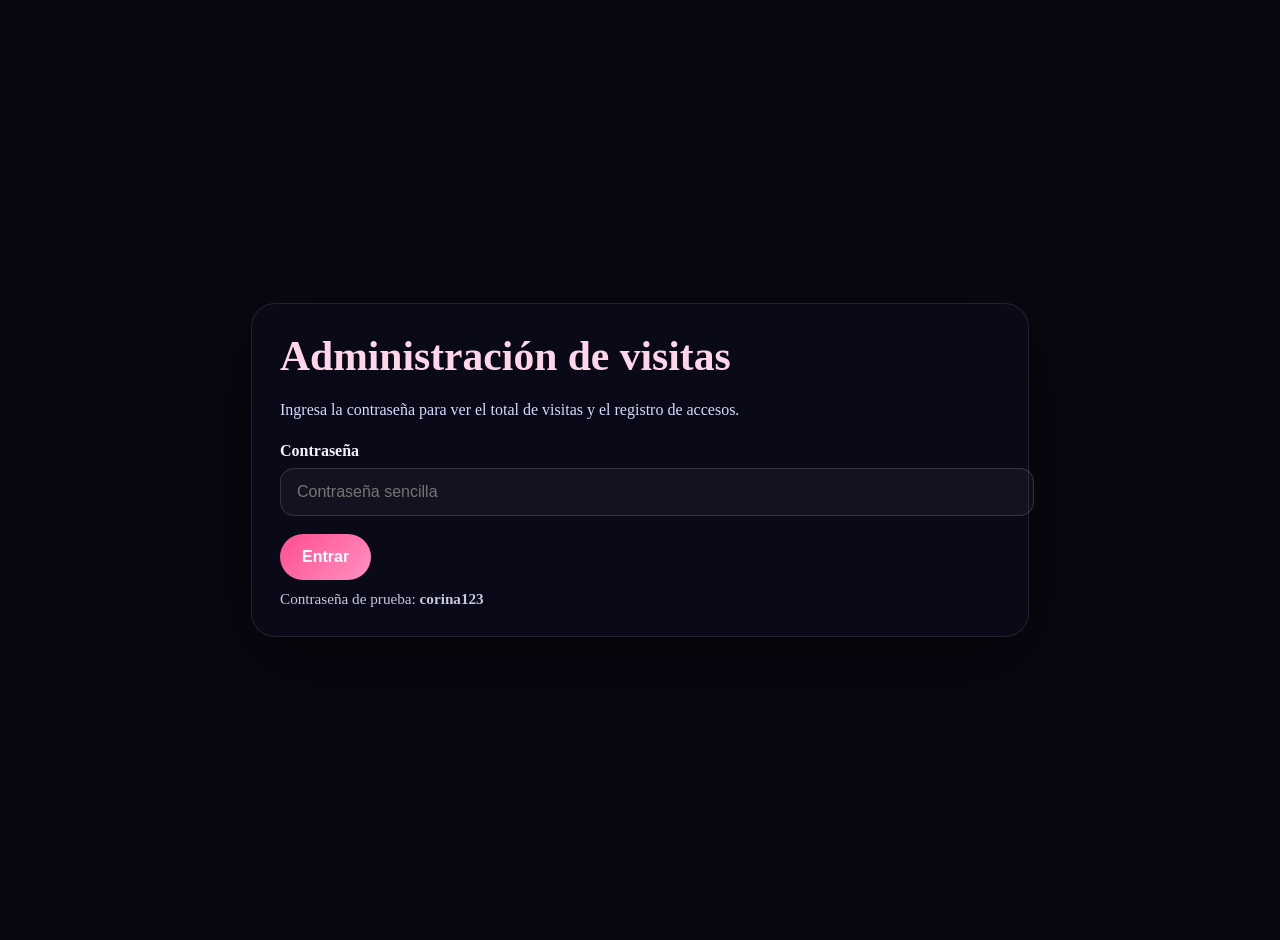
<file: admin.html>
<!DOCTYPE html>
<html lang="es">
<head>
  <meta charset="UTF-8">
  <meta name="viewport" content="width=device-width, initial-scale=1.0">
  <title>Admin - Visitas</title>
  <style>
    body{margin:0;font-family:'Cormorant Garamond',serif;background:#080812;color:#fff;display:flex;align-items:center;justify-content:center;min-height:100vh;padding:20px;}
    .card{width:100%;max-width:720px;background:rgba(10,10,25,.95);border:1px solid rgba(255,255,255,.1);border-radius:24px;box-shadow:0 24px 80px rgba(0,0,0,.55);padding:28px;}
    h1{font-size:2.6rem;margin:0 0 16px;color:#ffd5e9;}
    p{line-height:1.8;color:#d9d9ff;}
    label{display:block;margin:18px 0 8px;font-weight:600;color:#f4f4ff;}
    input[type=password]{width:100%;padding:14px 16px;border:1px solid rgba(255,255,255,.14);border-radius:14px;background:rgba(255,255,255,.04);color:#fff;font-size:1rem;}
    button{margin-top:18px;padding:14px 22px;border:none;border-radius:999px;background:linear-gradient(135deg,#ff4d90,#ff91c2);color:#fff;font-size:1rem;font-weight:700;cursor:pointer;transition:transform .2s ease,box-shadow .2s ease;}
    button:hover{transform:translateY(-2px);box-shadow:0 18px 30px rgba(255,77,144,.22);}
    .info{margin-top:24px;white-space:pre-wrap;max-height:420px;overflow:auto;padding:18px 16px;background:rgba(255,255,255,.03);border:1px solid rgba(255,255,255,.08);border-radius:18px;color:#f8f3ff;font-size:.95rem;}
    .error{color:#ff8db8;margin-top:12px;}
    .note{font-size:.95rem;color:#c8c8df;margin-top:10px;}
    .hidden{display:none;}
    a{color:#ffd5e9;text-decoration:none;}
  </style>
</head>
<body>
  <div class="card">
    <h1>Administración de visitas</h1>
    <p>Ingresa la contraseña para ver el total de visitas y el registro de accesos.</p>
    <label for="password">Contraseña</label>
    <input id="password" type="password" placeholder="Contraseña sencilla" autocomplete="off">
    <button id="loginBtn">Entrar</button>
    <div class="error hidden" id="errorMsg">Contraseña incorrecta.</div>
    <div class="note">Contraseña de prueba: <strong>corina123</strong></div>
    <div class="info hidden" id="result"></div>
  </div>

  <script>
    const loginBtn = document.getElementById('loginBtn');
    const passwordInput = document.getElementById('password');
    const errorMsg = document.getElementById('errorMsg');
    const resultEl = document.getElementById('result');

    function showError(message) {
      errorMsg.textContent = message;
      errorMsg.classList.remove('hidden');
      resultEl.classList.add('hidden');
    }

    function showResult(text) {
      resultEl.textContent = text;
      resultEl.classList.remove('hidden');
      errorMsg.classList.add('hidden');
    }

    loginBtn.addEventListener('click', () => {
      const password = passwordInput.value.trim();
      if (!password) {
        showError('Por favor ingresa la contraseña.');
        return;
      }

      fetch('/admin/data', {
        method: 'POST',
        headers: {'Content-Type': 'application/json'},
        body: JSON.stringify({password})
      })
        .then((response) => {
          if (!response.ok) throw new Error('no-auth');
          return response.json();
        })
        .then((data) => {
          const lines = [
            `Visitas totales: ${data.count}`,
            '',
            'Registros de accesos:',
            data.logs || 'No hay registros disponibles.'
          ];
          showResult(lines.join('\n'));
        })
        .catch(() => {
          showError('Contraseña incorrecta o error de conexión.');
        });
    });
  </script>
</body>
</html>
</file>
